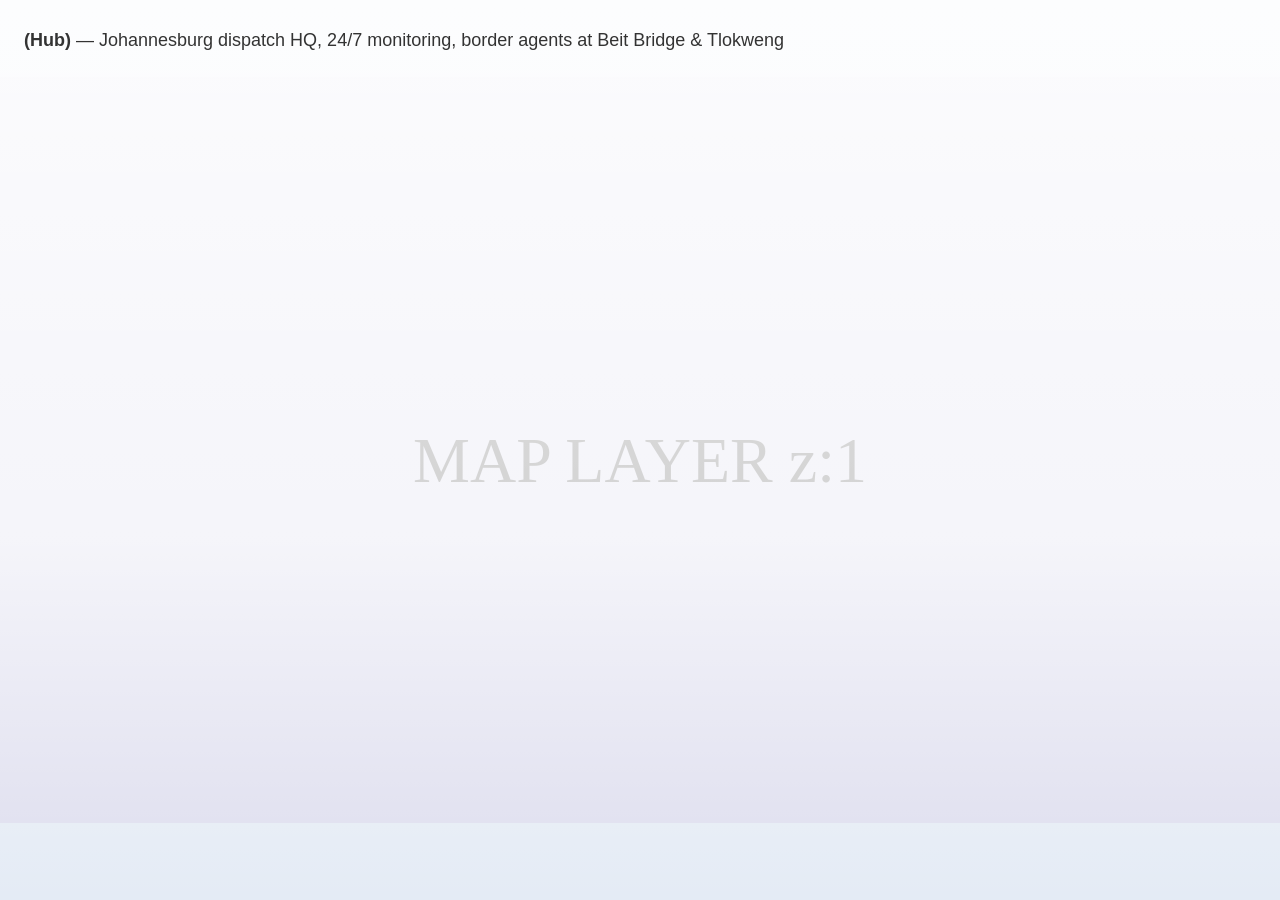
<file: test_stack.html>
<!DOCTYPE html>
<html class="tier-2">
<head>
<meta charset="UTF-8">
<meta name="viewport" content="width=device-width, initial-scale=1.0">
<style>
*,*::before,*::after{box-sizing:border-box;margin:0;padding:0}
html,body{height:100%;overflow:hidden}
body{font-family:sans-serif}

/* Simulate .coverage-slide at exact desktop size */
.coverage-slide{
  width:100vw;
  height:100vh;
  position:absolute;
  inset:0;
  display:flex;
  align-items:center;
  justify-content:center;
  gap:24px;
  padding:80px;
  background:#f0f0f0;
}

.coverage-slide__map-wrap,
.coverage-slide__text{
  position:absolute;
  inset:0;
}

.coverage-slide__map-wrap{z-index:1;overflow:hidden}
.coverage-slide__map{
  width:100%;height:100%;
  object-fit:contain;
  background:rgba(200,220,255,0.3);
  opacity:1;
}
.coverage-slide__text{
  z-index:2;
  inset-inline:0; top:0;
  max-width:none;
  padding:24px;
  font-size:18px;color:#333;line-height:1.8;
  background:linear-gradient(to bottom,rgba(255,255,255,0.9) 0%,rgba(255,255,255,0.7) 60%,transparent 100%);
  overflow-y:auto;pointer-events:none;
}
</style>
</head>
<body>
<div class="coverage-slide">
  <div class="coverage-slide__map-wrap">
    <img class="coverage-slide__map" src="data:image/svg+xml,<svg xmlns='http://www.w3.org/2000/svg' width='1200' height='700'><rect fill='%23dde' width='1200' height='700'/><text x='600' y='380' font-size='60' text-anchor='middle' fill='%23666'>MAP LAYER z:1</text></svg>">
  </div>
  <p class="coverage-slide__text"><strong>(Hub)</strong> — Johannesburg dispatch HQ, 24/7 monitoring, border agents at Beit Bridge &amp; Tlokweng</p>
</div>
</body>
</html>
</file>
